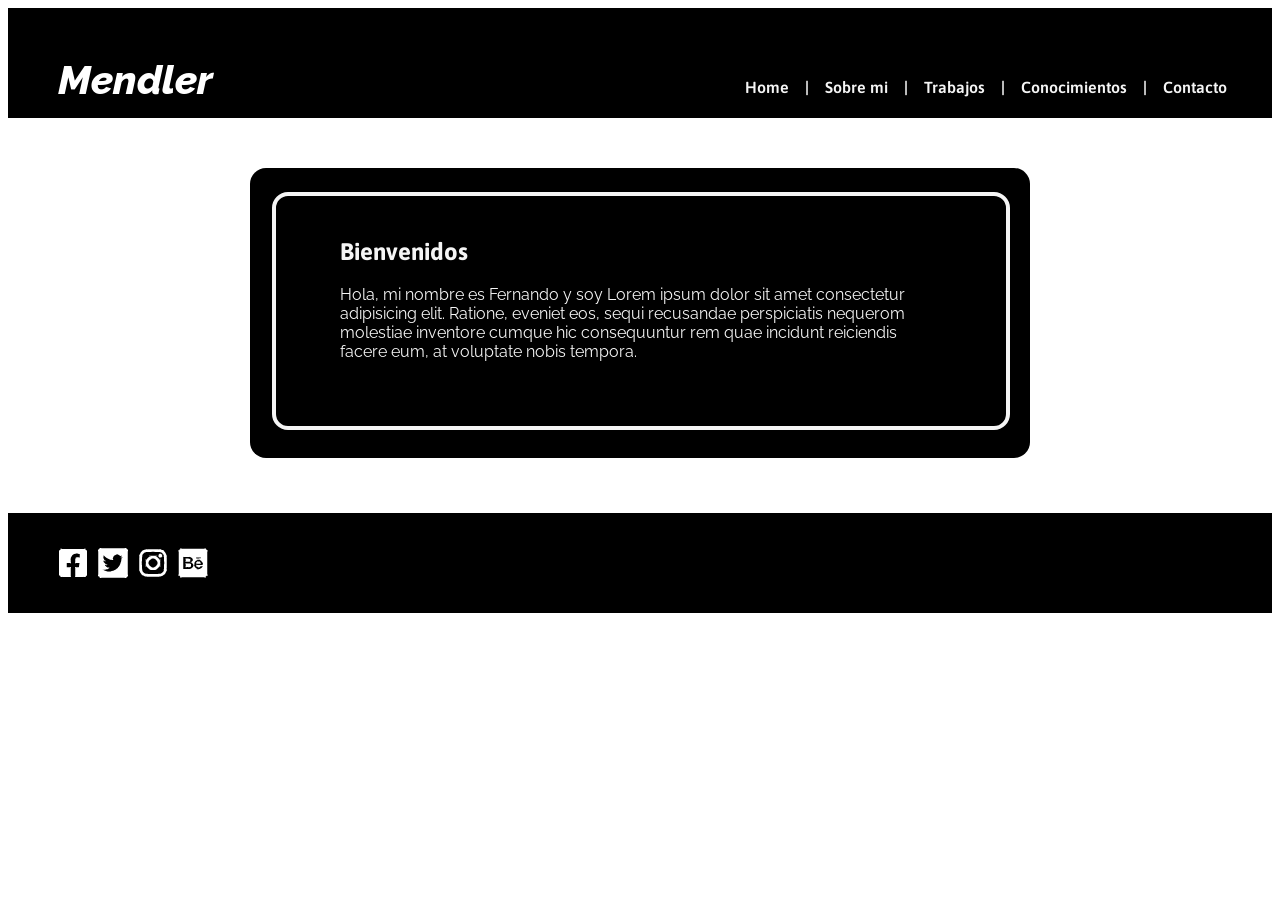
<file: Index.html>
<!DOCTYPE html>
<html lang="en">
<head>
    <meta charset="UTF-8">
    <meta http-equiv="X-UA-Compatible" content="IE=edge">
    <meta name="viewport" content="width=device-width, initial-scale=1.0">
    <link rel="stylesheet" href="Estilos/estilos.css" type="text/css">

    <link rel="preconnect" href="https://fonts.googleapis.com">
    <link rel="preconnect" href="https://fonts.googleapis.com">
    <link rel="preconnect" href="https://fonts.gstatic.com" crossorigin>
    <link href="https://fonts.googleapis.com/css2?family=Raleway:ital,wght@0,400;0,500;0,600;0,700;0,800;0,900;1,400;1,900&display=swap" rel="stylesheet">
    <link rel="preconnect" href="https://fonts.gstatic.com" crossorigin>
    <link href="https://fonts.googleapis.com/css2?family=Asap:ital,wght@0,400;0,600;0,700;1,600;1,700&display=swap" rel="stylesheet">
    <title>Proyecto Final CoderHouse</title>
</head>

<body>
    <header>
        <nav>
            <div  id="logo">
                <a href="Index.html">
                    <h1 class="cian">M</h1>
                    <h1 class="magenta">e</h1>
                    <h1 class="cian">n</h1>
                    <h1 class="magenta">d</h1>
                    <h1 class="cian">l</h1>
                    <h1 class="magenta">e</h1>
                    <h1 class="cian">r</h1>
                </a>
            </div>
            
            <div id="menu"> <!-- >770px menú hamburguesa-->
                <ul>
                    <a href="Index.html"><li class="boton">Home</li></a>
                    <li>|</li>
                    <a href="Sobre_mi.html"><li class="boton">Sobre mi</li></a>
                    <li>|</li>
                    <a href="Trabajos.html"><li class="boton">Trabajos</li></a>
                    <li>|</li>
                    <a href="CV.html"><li class="boton">Conocimientos</li></a>
                    <li>|</li>
                    <a href="Contacto.html"><li class="boton">Contacto</li></a>
                </ul>
            </div>
        </nav>
    </header>

    <main>
        <section class="bienvenidos">
            <h1>Bienvenidos</h1>
            <p> Hola, mi nombre es Fernando y soy Lorem ipsum dolor sit amet consectetur 
                adipisicing elit. Ratione, eveniet eos, sequi recusandae perspiciatis nequerom 
                molestiae inventore cumque hic consequuntur rem quae incidunt reiciendis 
                facere eum, at voluptate nobis tempora.
            </p>
            <section class="contorno"><!--contorno--></section>
        </section>

    </main>

    <footer> 
        
        <a href="https://www.facebook.com/" target="_blank"><img src="Recursos/appicon-fb.png" alt="Logo de Facebook" id="logofb"></a>
    	<a href="https://twitter.com/" target="_blank"><img src="Recursos/appicon-tw.png" alt="Logo de Twitter"></a>
    	<a href="https://www.instagram.com/"  target="_blank"><img src="Recursos/appicon-ig.png" alt="Logo de Instagram"></a>
	    <a href="https:www.behance.net/" target="_blank"><img src="Recursos/appicon-bh.png" alt="Logo de Behance"></a>
        <!--Cambiar los logos x los reales + hacer la vercion en "cian" y "magenta"-->
    </footer>

</body>
</html>
</file>
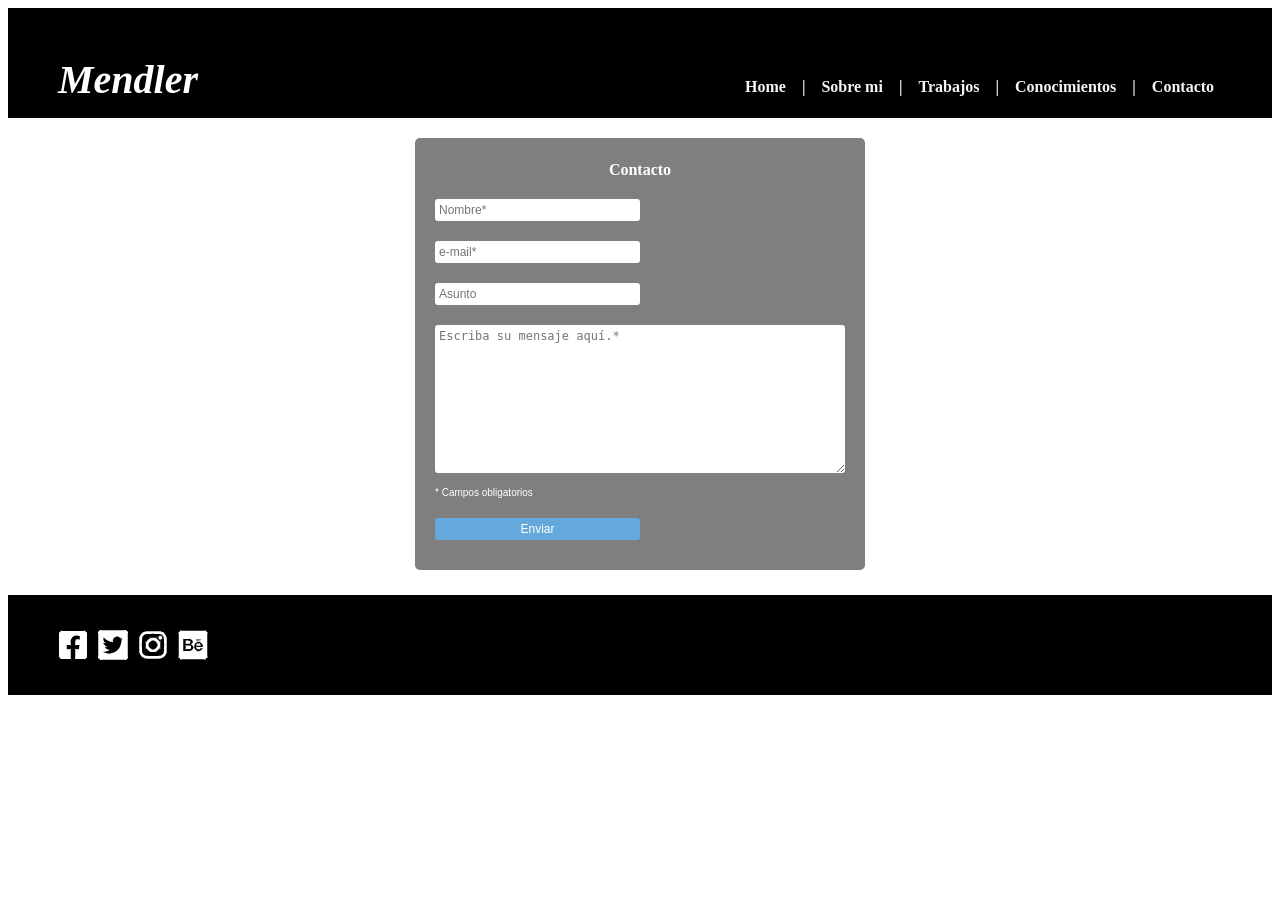
<file: Contacto.html>
<!DOCTYPE html>
<html lang="en">
<head>
    <meta charset="UTF-8">
    <meta http-equiv="X-UA-Compatible" content="IE=edge">
    <meta name="viewport" content="width=device-width, initial-scale=1.0">
    <link rel="stylesheet" href="Estilos/estilos.css" type="text/css">
    <title>Contacto</title>
</head>
<body>
    <header>
        <nav>
            <div  id="logo">
                <a href="Index.html">
                    <h1 class="cian">M</h1>
                    <h1 class="magenta">e</h1>
                    <h1 class="cian">n</h1>
                    <h1 class="magenta">d</h1>
                    <h1 class="cian">l</h1>
                    <h1 class="magenta">e</h1>
                    <h1 class="cian">r</h1>
                </a>
            </div>
            
            <div> <!-- >770px menú hamburguesa-->
                <ul>
                    <a href="Index.html"><li class="boton">Home</li></a>
                    <li>|</li>
                    <a href="Sobre_mi.html"><li class="boton">Sobre mi</li></a>
                    <li>|</li>
                    <a href="Trabajos.html"><li class="boton">Trabajos</li></a>
                    <li>|</li>
                    <a href="CV.html"><li class="boton">Conocimientos</li></a>
                    <li>|</li>
                    <a href="Contacto.html"><li class="boton">Contacto</li></a>
                </ul>
            </div>
        </nav>
    </header>

    <main class="main-contacto">
		<form class="formulario-contacto" action="enviar.php"> <!--Asumiendo que se cuenta con un servidor que tiene soporte activado para PHP-->
			<h2>Contacto</h2>
			<input type="text" name="nombre" placeholder="Nombre*" required>
			<input type="text" name="e-mail" placeholder="e-mail*" required>
			<input type="text" name="asunto" placeholder="Asunto">
			<textarea name="mensaje" cols="30" rows="10" placeholder="Escriba su mensaje aquí.*" required></textarea>
			<p>* Campos obligatorios</p>
			<input type="submit" value="Enviar" class="enviar"> 
		</form>
	</main>

    <footer> 
        
        <a href="https://www.facebook.com/" target="_blank"><img src="Recursos/appicon-fb.png" alt="Logo de Facebook" id="logofb"></a>
    	<a href="https://twitter.com/" arget="_blank"><img src="Recursos/appicon-tw.png" alt="Logo de Twitter"></a>
    	<a href="https://www.instagram.com/"  target="_blank"><img src="Recursos/appicon-ig.png" alt="Logo de Instagram"></a>
	    <a href="https:www.behance.net" arget="_blank"><img src="Recursos/appicon-bh.png" alt="Logo de Behance"></a>
        
    </footer>
</body>
</html>
</file>
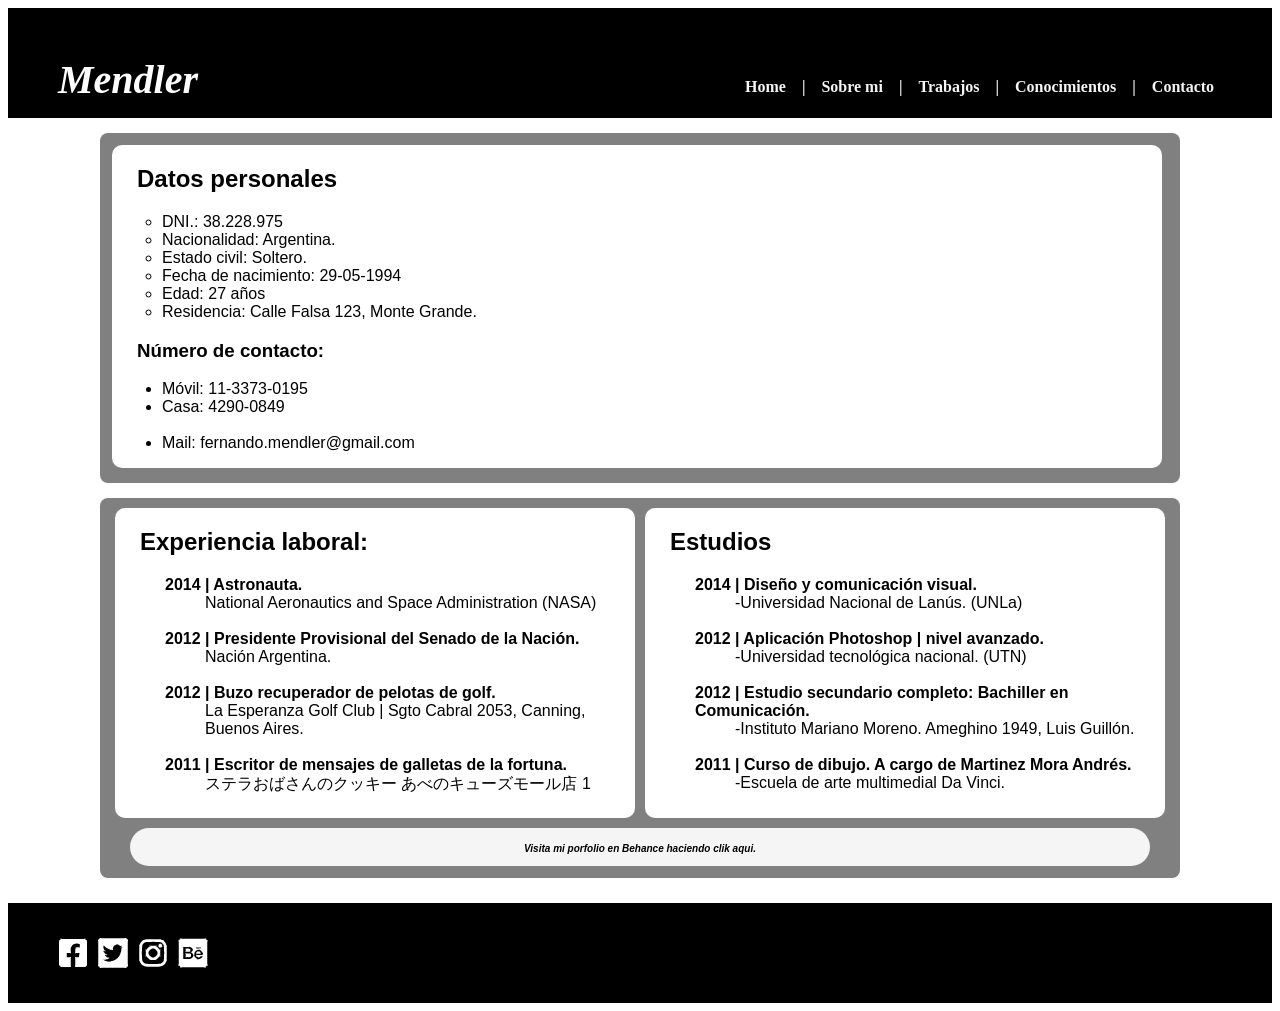
<file: CV.html>
<!DOCTYPE html>
<html lang="en">
<head>
    <meta charset="UTF-8">
    <meta http-equiv="X-UA-Compatible" content="IE=edge">
    <meta name="viewport" content="width=device-width, initial-scale=1.0">
    <link rel="stylesheet" href="Estilos/estilos.css" type="text/css">
    <title>CV</title>
</head>
<body>
    <header>
        <nav>
            <div  id="logo">
                <a href="Index.html">
                    <h1 class="cian">M</h1>
                    <h1 class="magenta">e</h1>
                    <h1 class="cian">n</h1>
                    <h1 class="magenta">d</h1>
                    <h1 class="cian">l</h1>
                    <h1 class="magenta">e</h1>
                    <h1 class="cian">r</h1>
                </a>
            </div>
            
            <div> <!-- >770px menú hamburguesa-->
                <ul>
                    <a href="Index.html"><li class="boton">Home</li></a>
                    <li>|</li>
                    <a href="Sobre_mi.html"><li class="boton">Sobre mi</li></a>
                    <li>|</li>
                    <a href="Trabajos.html"><li class="boton">Trabajos</li></a>
                    <li>|</li>
                    <a href="CV.html"><li class="boton">Conocimientos</li></a>
                    <li>|</li>
                    <a href="Contacto.html"><li class="boton">Contacto</li></a>
                </ul>
            </div>
        </nav>
    </header>

    <main>
        <div class= "cv">
			<div id="contendor_principal">

				<section id="datos personales">
					<article id="art01"> <h2>Datos personales</h2>
						<ul style="list-style-type:circle;">
							<li>DNI.: 38.228.975 </li>
							<li>Nacionalidad: Argentina. </li>
							<li>Estado civil: Soltero. </li>
							<li>Fecha de nacimiento: 29-05-1994 </li>
							<li>Edad: 27 años </li>
							<li>Residencia: Calle Falsa 123, Monte Grande. </li>
						</ul>
					<h3> Número de contacto: </h3>
						<ul id="contacto">
							<li>Móvil: 11-3373-0195 </li>
							<li>Casa: 4290-0849 </li>
							<br>
							<li>Mail: fernando.mendler@gmail.com </li>
						</ul> 

					</article>
				</section>

				<section id="Informacion">
					<article id="art02"><h2>Experiencia laboral:</h2>
						<dl>
								<dt>2014 | Astronauta.</dt>
									<dd>National Aeronautics and Space Administration (NASA)</dd><br>
								<dt>2012 | Presidente Provisional del Senado de la Nación.</dt>
									<dd>Nación Argentina.</dd><br>
								<dt>2012 | Buzo recuperador de pelotas de golf.</dt>
									<dd>La Esperanza Golf Club | Sgto Cabral 2053, Canning, Buenos Aires.</dd><br>
								<dt>2011 | Escritor de mensajes de galletas de la fortuna.</dt>
									<dd>ステラおばさんのクッキー あべのキューズモール店 1</dd><br>
						</dl>
					</article>

					<article id="art03"> <h2>Estudios</h2>
						<dl>
								<dt>2014 | Diseño y comunicación visual.</dt>
									<dd>-Universidad Nacional de Lanús. (UNLa)</dd><br>
								<dt>2012 | Aplicación Photoshop | nivel avanzado.</dt>
									<dd>-Universidad tecnológica nacional. (UTN) </dd><br>
								<dt>2012 | Estudio secundario completo: Bachiller en Comunicación.</dt>
									<dd>-Instituto Mariano Moreno.  Ameghino 1949, Luis Guillón. </dd><br>
								<dt>2011 | Curso de dibujo.  A cargo de Martinez Mora Andrés.</dt>
									<dd>-Escuela de arte multimedial Da Vinci.</dd><br><br>
						</dl>
					</article>

					<div class= "behance">
						<address>
						<a href="https://www.behance.net/fernandomece79" target="_blank">Visita mi porfolio en Behance haciendo clik aqui.</a>
						</address>
					</div>

				</section>
			</div>
		</div>
    </main>

    <footer> 
        
        <a href="https://www.facebook.com/" target="_blank"><img src="Recursos/appicon-fb.png" alt="Logo de Facebook" id="logofb"></a>
    	<a href="https://twitter.com/" arget="_blank"><img src="Recursos/appicon-tw.png" alt="Logo de Twitter"></a>
    	<a href="https://www.instagram.com/"  target="_blank"><img src="Recursos/appicon-ig.png" alt="Logo de Instagram"></a>
	    <a href="https:www.behance.net" arget="_blank"><img src="Recursos/appicon-bh.png" alt="Logo de Behance"></a>
        
    </footer>
</body>
</html>
</file>
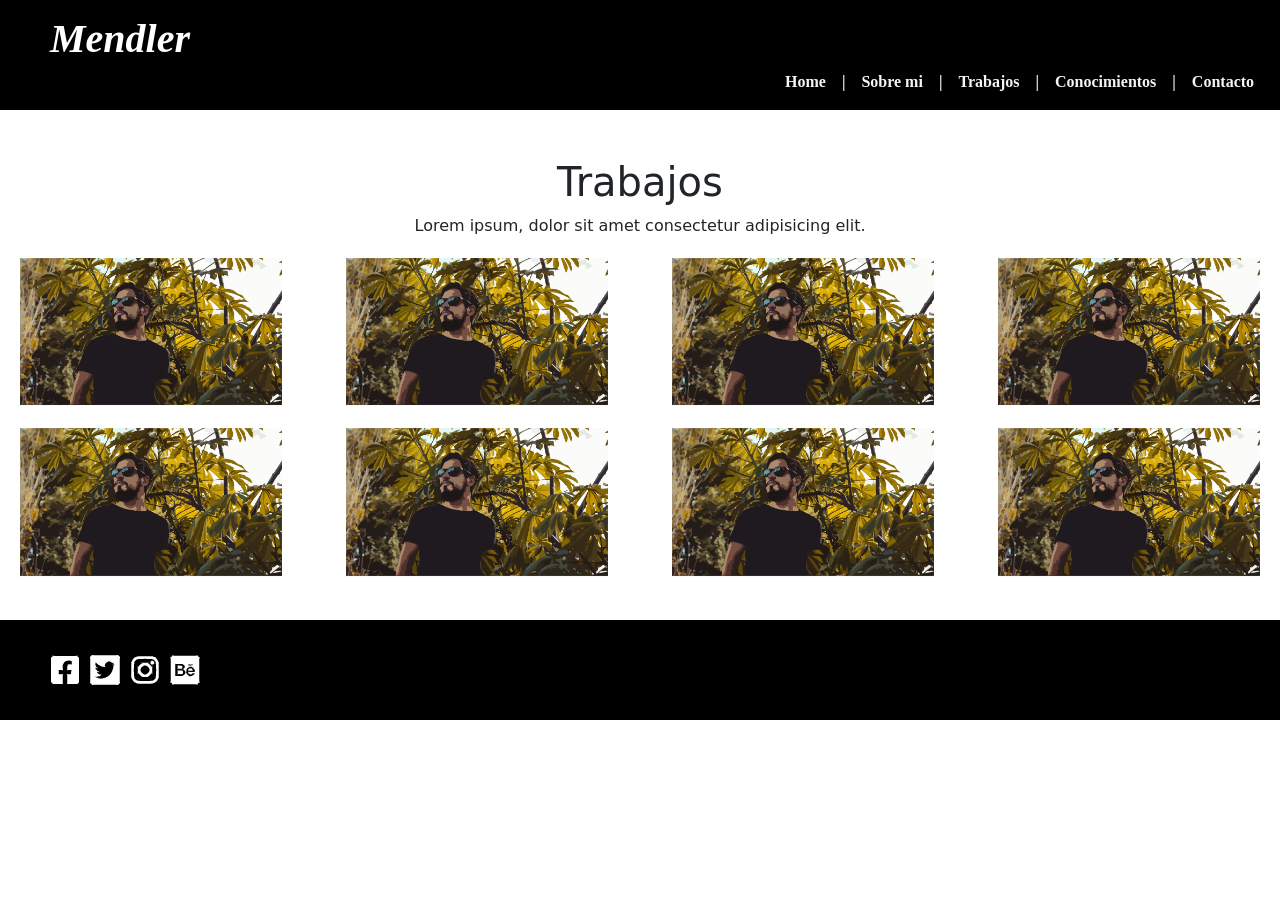
<file: Trabajos.html>
<!DOCTYPE html>
<html lang="en">
<head>
    <meta charset="UTF-8">
    <meta http-equiv="X-UA-Compatible" content="IE=edge">
    <meta name="viewport" content="width=device-width, initial-scale=1.0">
    <link rel="stylesheet" href="Estilos/estilos.css" type="text/css">
    <link href="https://cdn.jsdelivr.net/npm/bootstrap@5.0.2/dist/css/bootstrap.min.css" rel="stylesheet" integrity="sha384-EVSTQN3/azprG1Anm3QDgpJLIm9Nao0Yz1ztcQTwFspd3yD65VohhpuuCOmLASjC" crossorigin="anonymous">
    <title>Galeria de trabajos</title>
</head>
<body>
    <header>
        <nav>
            <div  id="logo">
                <a href="Index.html">
                    <h1 class="cian">M</h1>
                    <h1 class="magenta">e</h1>
                    <h1 class="cian">n</h1>
                    <h1 class="magenta">d</h1>
                    <h1 class="cian">l</h1>
                    <h1 class="magenta">e</h1>
                    <h1 class="cian">r</h1>
                </a>
            </div>
            
            <div>
                <ul>
                    <a href="Index.html"><li class="boton">Home</li></a>
                    <li>|</li>
                    <a href="Sobre_mi.html"><li class="boton">Sobre mi</li></a>
                    <li>|</li>
                    <a href="Trabajos.html"><li class="boton">Trabajos</li></a>
                    <li>|</li>
                    <a href="CV.html"><li class="boton">Conocimientos</li></a>
                    <li>|</li>
                    <a href="Contacto.html"><li class="boton">Contacto</li></a>
                </ul>
            </div>
        </nav>
    </header>

    <main>
        <section id="galeria">
            <div class="text-center pt-5">
                <h1>Trabajos</h1>
                <p>Lorem ipsum, dolor sit amet consectetur adipisicing elit.</p>
            </div> 

            <div class="row"> <!--meter imagenes faltantes-->
                <div class="col-lg-3 col-md-6 col-sm-12">
                    <img src="Recursos/IMG-Ejemplo.jpg" alt="Imagen de la galería">
                </div>
                <div class="col-lg-3 col-md-6 col-sm-12">
                    <img src="Recursos/IMG-Ejemplo.jpg" alt="Imagen de la galería">
                </div>
                <div class="col-lg-3 col-md-6 col-sm-12">
                    <img src="Recursos/IMG-Ejemplo.jpg" alt="Imagen de la galería">
                </div>
                <div class="col-lg-3 col-md-6 col-sm-12">
                    <img src="Recursos/IMG-Ejemplo.jpg" alt="Imagen de la galería">
                </div>
                <div class="col-lg-3 col-md-6 col-sm-12">
                    <img src="Recursos/IMG-Ejemplo.jpg" alt="Imagen de la galería">
                </div>
                <div class="col-lg-3 col-md-6 col-sm-12">
                    <img src="Recursos/IMG-Ejemplo.jpg" alt="Imagen de la galería">
                </div>
                <div class="col-lg-3 col-md-6 col-sm-12">
                    <img src="Recursos/IMG-Ejemplo.jpg" alt="Imagen de la galería">
                </div>
                <div class="col-lg-3 col-md-6 col-sm-12">
                    <img src="Recursos/IMG-Ejemplo.jpg" alt="Imagen de la galería">
                </div>
            </div>
        </section>
    </main>

    <footer> 
        
        <a href="https://www.facebook.com/" target="_blank"><img src="Recursos/appicon-fb.png" alt="Logo de Facebook" id="logofb"></a>
    	<a href="https://twitter.com/" target="_blank"><img src="Recursos/appicon-tw.png" alt="Logo de Twitter"></a>
    	<a href="https://www.instagram.com/"  target="_blank"><img src="Recursos/appicon-ig.png" alt="Logo de Instagram"></a>
	    <a href="https:www.behance.net" target="_blank"><img src="Recursos/appicon-bh.png" alt="Logo de Behance"></a>
        
    </footer>
</body>
</html>
</file>
<file: Estilos/estilos.css>
nav{
    background-color: black;
    height: 110px;
    width: 100%;
	display: flex;
    flex-wrap: nowrap;
	justify-content:space-between;
}

nav a{
    text-decoration: none;
    height: 22px;
    margin-top: 40px;
    display: contents;
}

#logo{
	display: flex;
    margin-left: 50px;
	margin-top: 15px;
	width: 180px;
/*	background-color: orange;*/
}

#logo h1{
	font-family: raleway;
	font-weight: 800;
	font-size: 40px;
	font-style: oblique;
	color: #fff;
	cursor: pointer;
/*	margin-right: 1px;*/
}

#logo .cian:hover{
	color: skyblue;
/*	margin-right: 1.5px;*/
}

#logo .magenta:hover{
	color: rgb(255, 140, 255);
/*	font-style: oblique;*/
/*	margin-right: 1.5px;*/
}

nav ul{
	/*mandar al lado izquierdo de la pantalla!*/
	margin-top: 50px;
    height: 80px;
    width: 530px;
/*  background-color: pink;*/
    display: flex;
    list-style: none;
}

nav li{
    margin: 20px 10px 0px 0px;
    color: whitesmoke;
    margin: right;
	text-align: center;
	font-weight: 600;
	font-family: asap;
	padding-left: 3px;
	padding-right: 3px;
/*	border-right: whitesmoke solid 2px; Demaciado alto*/
}

.boton:hover{
    background-color: whitesmoke;
    color: black;
    border-radius: 8px;
    margin: 17px 10px 0px 0px;
    padding: 3px;
	text-align: center;
	font-weight: 400;
	height: 20px;
}

main {
	display: flex;
	flex-direction: column;
	justify-content: center;
	align-items: center;
}

.bienvenidos{
    width: 600px;
    height: 170px;
    margin: 50px 10% 30px ;
    padding: 50px 90px 70px 90px;
    background-color: black;
    border-radius: 16px;
    color: whitesmoke;
	font-family: raleway;
	font-weight: 400;
	align-content: center;
}

.bienvenidos h1{
	font-family: asap;
	font-weight: 700;
}

.contorno{
    width: 600px;
    height: 190px;
    padding: 40px 70px 0px 60px;
    background-color: none;
    border-radius: 16px;
    border: solid 4px whitesmoke;
    display: flex;
    position: relative;
    top: -185px;
    left: -68px;
}

footer{
    display: flex;
    color: whitesmoke;
    background-color: black;
    height: 100px;
    padding-left: 50px;
    margin-top: 25px;
}

footer img{
    margin-top: 35px;
    margin-right: 10px;
    width: 30px;
    height:30px;
}
/*--------------------------Sobre Mi------------------------*/

#skills{
	width: 600px;
    height: 350px;
    margin: 50px 10% 30px ;
    padding: 50px 90px 70px 90px;
    background-color: black;
    border-radius: 16px;
    color: whitesmoke;
}

#skills img{
	width: 70px;
	height: auto;
	margin: 10px;
}

#contorno-skills{
    width: 600px;
    height: 370px;
    padding: 40px 70px 0px 60px;
    background-color: none;
    border-radius: 16px;
    border: solid 4px whitesmoke;
    display: flex;
    position: relative;
    top: -380px;
    left: -70px;
}

/*--------------------------Galería------------------------*/

#galeria img{
	width: 100%;
	height: auto; /*intentar con 200px*/
	margin-bottom: 15px;
}

#galeria img:hover{
	cursor: pointer ;
	border: 4px pointer whitesmoke;
}

/*----------------------------CV--------------------*/

.cv {
	margin-top: 15px;
	width: 1080px;
	height: 745px;
    display: flex;
	padding-left: 145px;
	padding-right: 145px;
	font-family: "Arial", "Gill Sans MT", "Gill Sans MT Condensed", "Helvetica LT Std", "Helvetica LT Std Black", "Helvetica LT Std Light", "Helvetica World", "sans-serif";
}


#contendor_principal {
	width: 1080px;
	height: 345px;
	background-color: gray;
	border-radius: 8px;
	padding-bottom: 5px;
	}

.behance{
	background-color: whitesmoke;
	width: 1020px;
	height: auto;
	margin-left: 30px;
	padding-top: 10px;
	padding-bottom: 10px;
	clear: both;
	text-align:center;
	border-radius: 20px;
    font-weight: 800;
}

.behance:hover{
    background-color:skyblue;
}

.behance a {
	text-decoration: none;
	color: #000;
	font-size: 10px;
}

#Informacion{
	background-color: gray;
	width: 1080px;
	height: 380px;
	margin-top: 30px;
	margin-bottom: 20px;
	float: left;
	border-radius: 8px;
}

#art01{
	background-color: white;
	width: 1050px;
	height: auto;
	clear: both;
	display: inline-block;
	margin-top: 12px;
	margin-left: 12px;
	border-radius: 10px;
}
#art02{
	background-color: white;
	width: 520px;
	height: 310px;
	margin-left: 15px;
	clear:left;
	float: left;
	margin-top: 10px;
	margin-bottom: 10px;
	border-radius: 10px;
}
#art03{
	background-color: white;
	width: 520px;
	height: 310px;
	float: left;
	margin-left: 10px;
	margin-top: 10px;
	border-radius: 10px;
}


.cv dt{
	font-weight:bold;
}

.cv ul, dl {
	padding-left: 50px;
}

.cv h2, h3 {
	padding-left: 25px;
}

/*---------------------contacto-------------*/

.formulario-contacto {
	width: 450px;
	margin: auto;
	background-color: rgba(0,0,0,0.50);
	padding: 10px 20px;
	box-sizing: border-box;
	margin-top: 20px;
	border-radius: 5px;
}

.formulario-contacto h2 {
	color: #fff;
	text-align: center;
	font-family: cursive;
	font-size: 1em;
	margin-bottom: 20px
}

.formulario-contacto p {
	color: #fff;
	font-family:"Gill Sans", "Gill Sans MT", "Myriad Pro", "DejaVu Sans Condensed", "Helvetica", "Arial", "sans-serif";
	font-size: 10px;
	margin-bottom: 20px;
	margin-top: -10px;
}

.formulario-contacto textarea {
	width: 100%;
	min-height: 100px;
	max-height: 200px;
	min-width: 100%;
	max-width: 100%;
}

.formulario-contacto input, textarea{
	width: 50%;
	margin-bottom: 20px;
	box-sizing: border-box;
	padding: 4px;
	font-size: 12px;
	border-radius: 3px;
	border: none;
}

.enviar {
	color: #fff;
	background-color: #64A8DC;
}

.enviar:hover {
	cursor: pointer;
	background-color: #2878B5;
}
</file>
